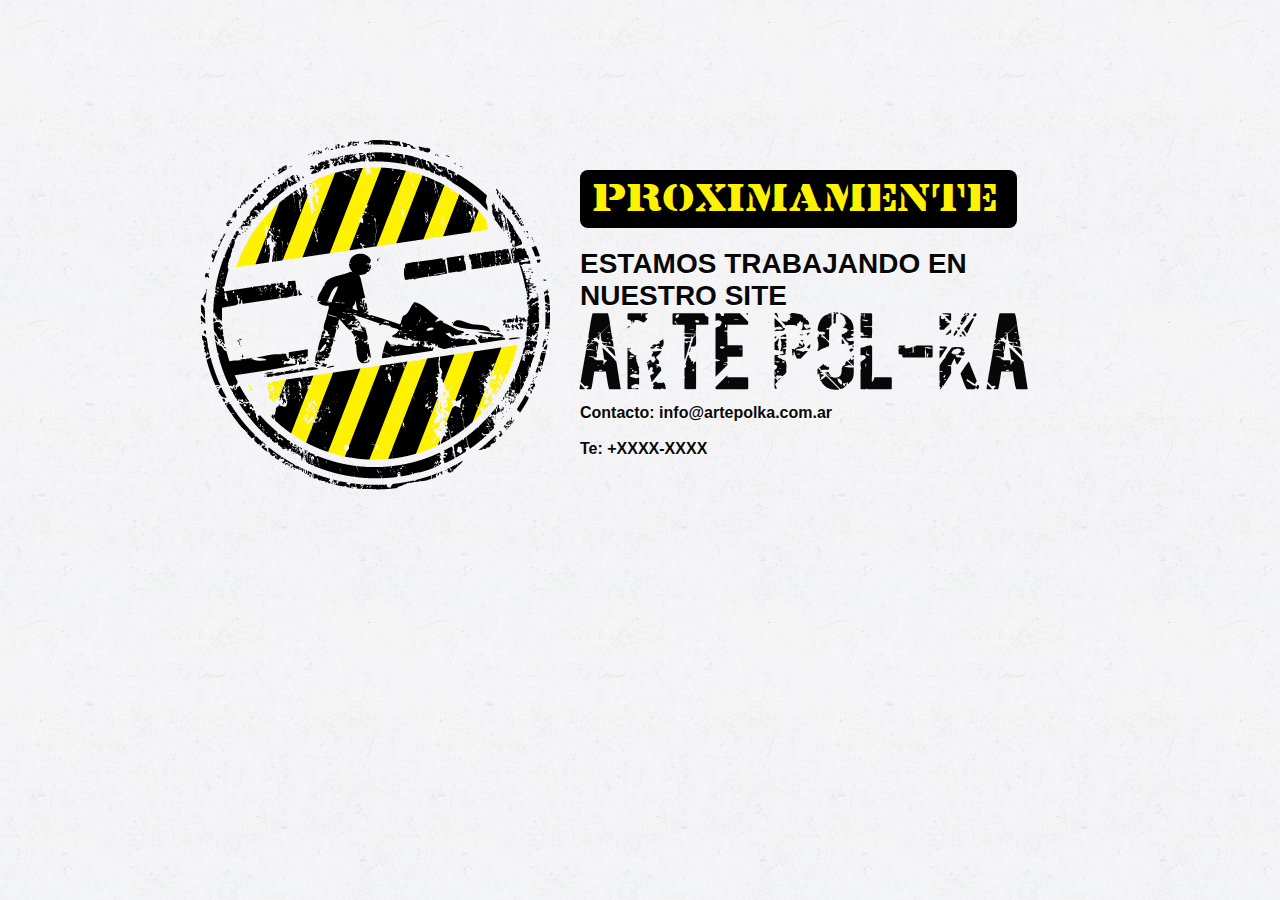
<file: index.html>
<!DOCTYPE html>
<html>
    <head>
        <meta charset="utf-8" />
		<meta name="description" content="Coming Soon MF is a free simple and good looking under constrauction / coming soon html page"/>
		<meta name="keywords" content="under construction, coming soon, html, css, page, template, free"/>
        <link rel="stylesheet" href="styleEnConstruccion.css" />
        <!--[if lt IE 9]>
        <script src="http://html5shiv.googlecode.com/svn/trunk/html5.js"></script>
        <![endif]-->
        <title>Arte Pol-ka</title>
    </head>
    <body>
		<div id="wrapper">
			<div id="content">
				<h1>PROXIMAMENTE</h1>
				<p id="o">Estamos trabajando en nuestro site</p>
				<h2>ARTE POL-KA</h2>
				<p>Contacto: info@artepolka.com.ar </p>
				<br>
				<p>Te: +XXXX-XXXX </p>
			<!--	<a href="#"><img src="images/fb.png" /></a><a href="#"><img src="images/twitter.png" /></a><a href="#"><img src="images/rss.png" /></a><a href="#"><img src="images/linkedin.png" /></a>-->
			</div>
		</div>
	</body>
</html>
</file>
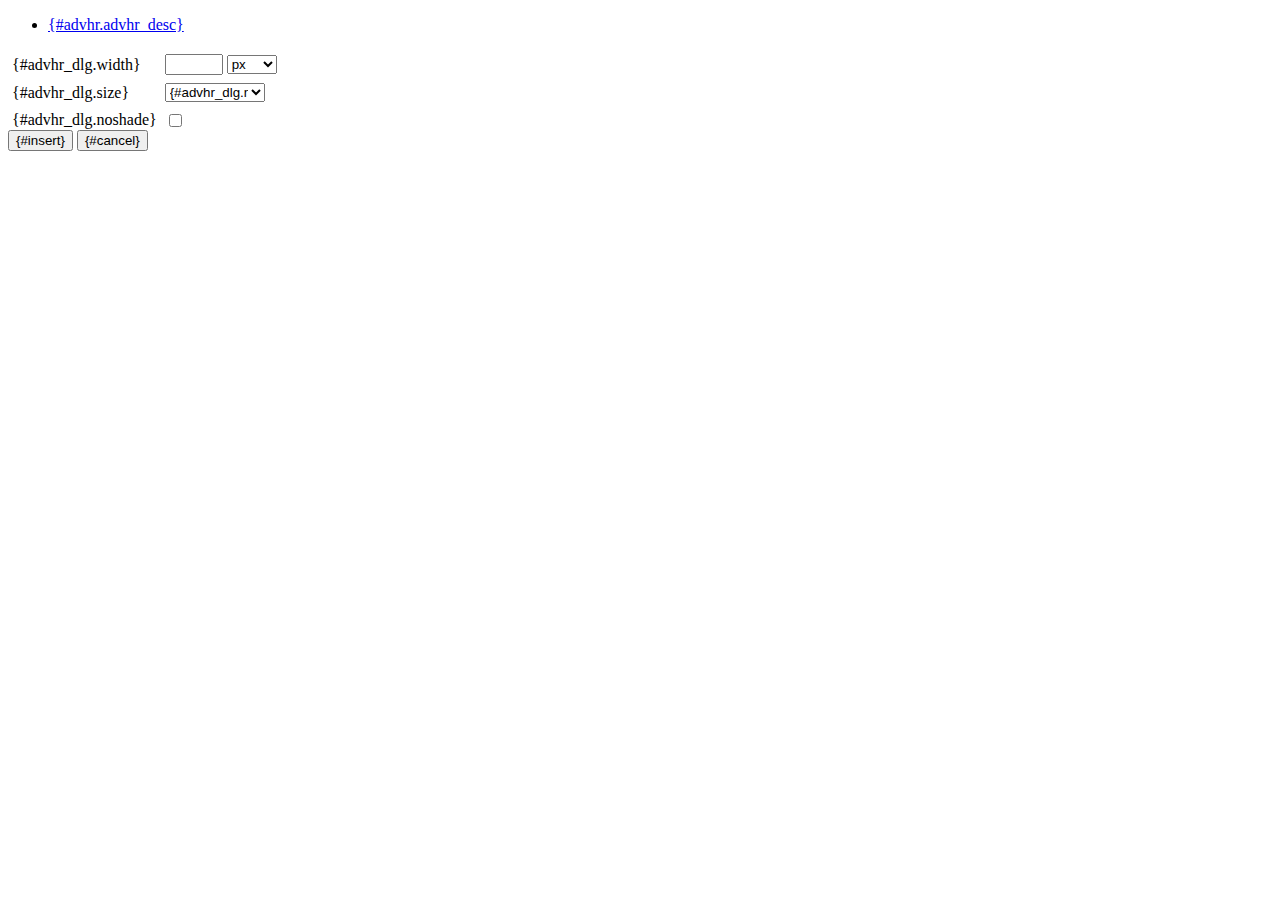
<file: InvenPolka/app/webroot/js/jsTemplate/tinymce/plugins/advhr/rule.htm>
<!DOCTYPE html PUBLIC "-//W3C//DTD XHTML 1.0 Strict//EN" "http://www.w3.org/TR/xhtml1/DTD/xhtml1-strict.dtd">
<html xmlns="http://www.w3.org/1999/xhtml">
<head>
	<title>{#advhr.advhr_desc}</title>
	<script type="text/javascript" src="../../tiny_mce_popup.js"></script>
	<script type="text/javascript" src="js/rule.js"></script>
	<script type="text/javascript" src="../../utils/mctabs.js"></script>
	<script type="text/javascript" src="../../utils/form_utils.js"></script>
	<link href="css/advhr.css" rel="stylesheet" type="text/css" />
</head>
<body role="application">
<form onsubmit="AdvHRDialog.update();return false;" action="#">
	<div class="tabs">
		<ul>
			<li id="general_tab" class="current" aria-controls="general_panel"><span><a href="javascript:mcTabs.displayTab('general_tab','general_panel');" onmousedown="return false;">{#advhr.advhr_desc}</a></span></li>
		</ul>
	</div>

	<div class="panel_wrapper">
		<div id="general_panel" class="panel current">
			<table role="presentation" border="0" cellpadding="4" cellspacing="0">
					<tr role="group" aria-labelledby="width_label">
						<td><label id="width_label" for="width">{#advhr_dlg.width}</label></td>
						<td class="nowrap">
							<input id="width" name="width" type="text" value="" class="mceFocus" />
							<span style="display:none;" id="width_unit_label">{#advhr_dlg.widthunits}</span>
							<select name="width2" id="width2" aria-labelledby="width_unit_label">
								<option value="">px</option>
								<option value="%">%</option>
							</select>
						</td>
					</tr>
					<tr>
						<td><label for="size">{#advhr_dlg.size}</label></td>
						<td><select id="size" name="size">
							<option value="">{#advhr_dlg.normal}</option>
							<option value="1">1</option>
							<option value="2">2</option>
							<option value="3">3</option>
							<option value="4">4</option>
							<option value="5">5</option>
						</select></td>
					</tr>
					<tr>
						<td><label for="noshade">{#advhr_dlg.noshade}</label></td>
						<td><input type="checkbox" name="noshade" id="noshade" class="radio" /></td>
					</tr>
			</table>
		</div>
	</div>

	<div class="mceActionPanel">
		<input type="submit" id="insert" name="insert" value="{#insert}" />
		<input type="button" id="cancel" name="cancel" value="{#cancel}" onclick="tinyMCEPopup.close();" />
	</div>
</form>
</body>
</html>
</file>
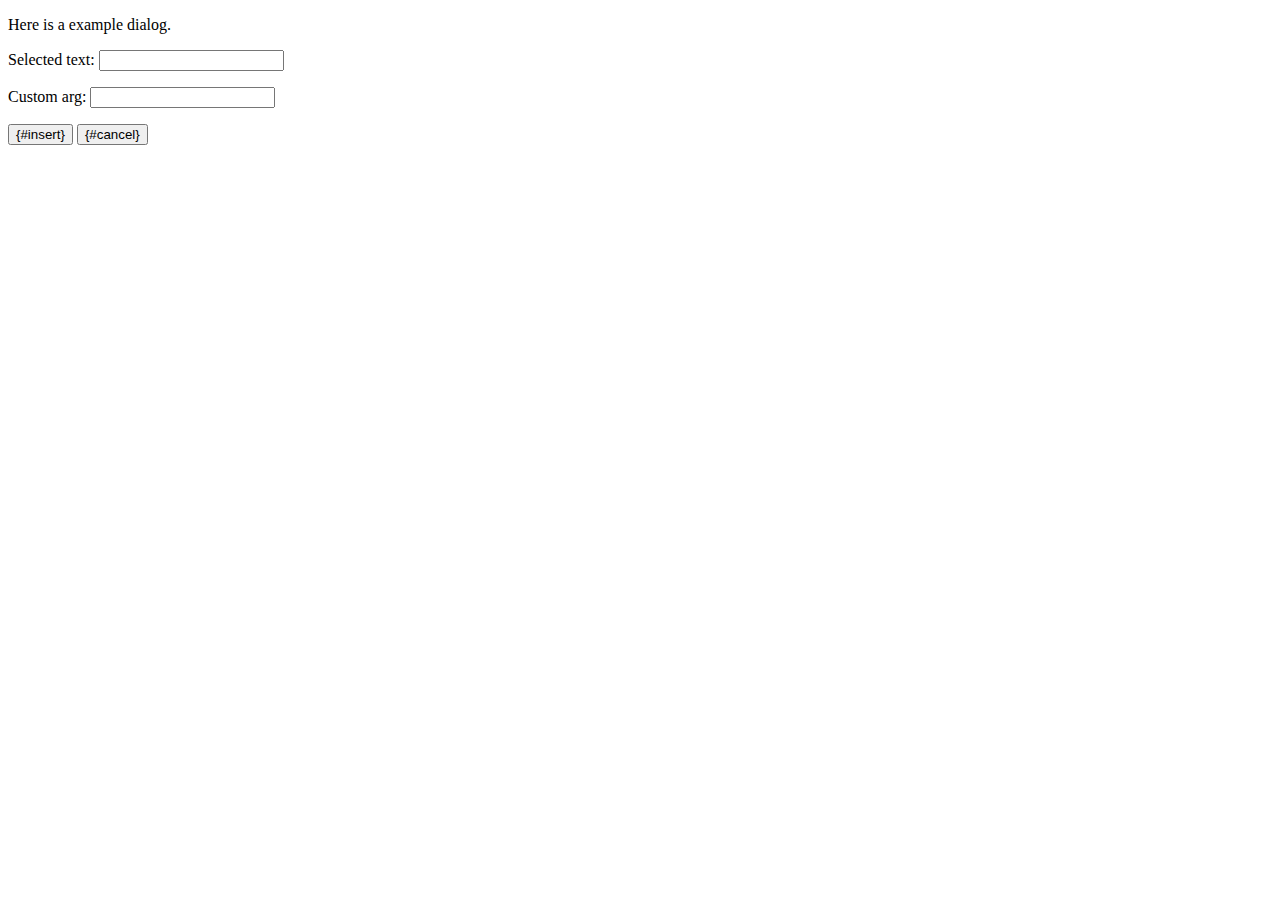
<file: InvenPolka/app/webroot/js/jsTemplate/tinymce/plugins/example/dialog.htm>
<!DOCTYPE html PUBLIC "-//W3C//DTD XHTML 1.0 Strict//EN" "http://www.w3.org/TR/xhtml1/DTD/xhtml1-strict.dtd">
<html xmlns="http://www.w3.org/1999/xhtml">
<head>
	<title>{#example_dlg.title}</title>
	<script type="text/javascript" src="../../tiny_mce_popup.js"></script>
	<script type="text/javascript" src="js/dialog.js"></script>
</head>
<body>

<form onsubmit="ExampleDialog.insert();return false;" action="#">
	<p>Here is a example dialog.</p>
	<p>Selected text: <input id="someval" name="someval" type="text" class="text" /></p>
	<p>Custom arg: <input id="somearg" name="somearg" type="text" class="text" /></p>

	<div class="mceActionPanel">
		<input type="button" id="insert" name="insert" value="{#insert}" onclick="ExampleDialog.insert();" />
		<input type="button" id="cancel" name="cancel" value="{#cancel}" onclick="tinyMCEPopup.close();" />
	</div>
</form>

</body>
</html>
</file>
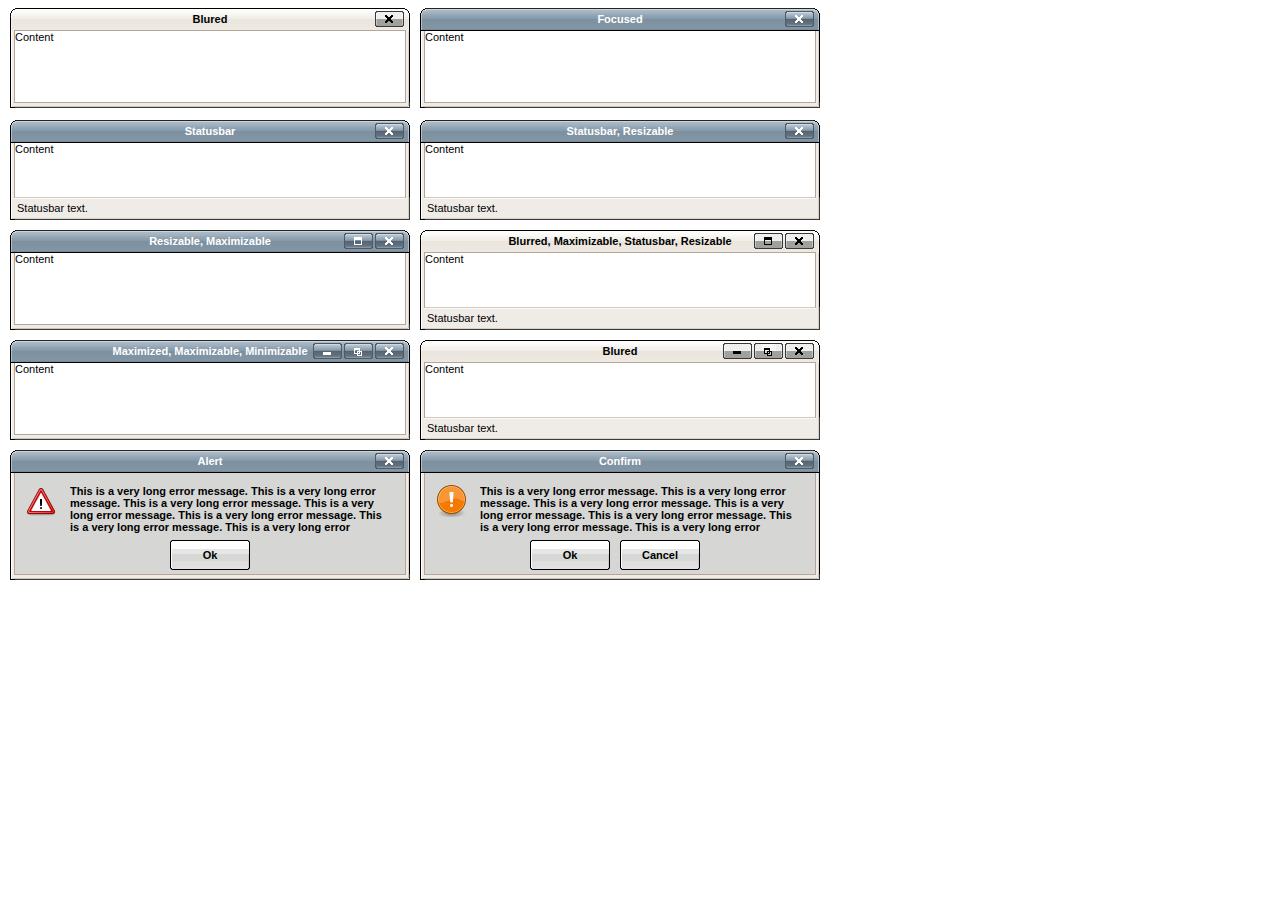
<file: InvenPolka/app/webroot/js/jsTemplate/tinymce/plugins/inlinepopups/template.htm>
<!-- <!DOCTYPE html PUBLIC "-//W3C//DTD XHTML 1.0 Strict//EN" "http://www.w3.org/TR/xhtml1/DTD/xhtml1-strict.dtd"> -->
<html xmlns="http://www.w3.org/1999/xhtml">
<head>
<title>Template for dialogs</title>
<link rel="stylesheet" type="text/css" href="skins/clearlooks2/window.css" />
</head>
<body>

<div class="mceEditor">
	<div class="clearlooks2" style="width:400px; height:100px; left:10px;">
		<div class="mceWrapper">
			<div class="mceTop">
				<div class="mceLeft"></div>
				<div class="mceCenter"></div>
				<div class="mceRight"></div>
				<span>Blured</span>
			</div>

			<div class="mceMiddle">
				<div class="mceLeft"></div>
				<span>Content</span>
				<div class="mceRight"></div>
			</div>

			<div class="mceBottom">
				<div class="mceLeft"></div>
				<div class="mceCenter"></div>
				<div class="mceRight"></div>
				<span>Statusbar text.</span>
			</div>

			<a class="mceMove" href="#"></a>
			<a class="mceMin" href="#"></a>
			<a class="mceMax" href="#"></a>
			<a class="mceMed" href="#"></a>
			<a class="mceClose" href="#"></a>
			<a class="mceResize mceResizeN" href="#"></a>
			<a class="mceResize mceResizeS" href="#"></a>
			<a class="mceResize mceResizeW" href="#"></a>
			<a class="mceResize mceResizeE" href="#"></a>
			<a class="mceResize mceResizeNW" href="#"></a>
			<a class="mceResize mceResizeNE" href="#"></a>
			<a class="mceResize mceResizeSW" href="#"></a>
			<a class="mceResize mceResizeSE" href="#"></a>
		</div>
	</div>

	<div class="clearlooks2" style="width:400px; height:100px; left:420px;">
		<div class="mceWrapper mceMovable mceFocus">
			<div class="mceTop">
				<div class="mceLeft"></div>
				<div class="mceCenter"></div>
				<div class="mceRight"></div>
				<span>Focused</span>
			</div>

			<div class="mceMiddle">
				<div class="mceLeft"></div>
				<span>Content</span>
				<div class="mceRight"></div>
			</div>

			<div class="mceBottom">
				<div class="mceLeft"></div>
				<div class="mceCenter"></div>
				<div class="mceRight"></div>
				<span>Statusbar text.</span>
			</div>

			<a class="mceMove" href="#"></a>
			<a class="mceMin" href="#"></a>
			<a class="mceMax" href="#"></a>
			<a class="mceMed" href="#"></a>
			<a class="mceClose" href="#"></a>
			<a class="mceResize mceResizeN" href="#"></a>
			<a class="mceResize mceResizeS" href="#"></a>
			<a class="mceResize mceResizeW" href="#"></a>
			<a class="mceResize mceResizeE" href="#"></a>
			<a class="mceResize mceResizeNW" href="#"></a>
			<a class="mceResize mceResizeNE" href="#"></a>
			<a class="mceResize mceResizeSW" href="#"></a>
			<a class="mceResize mceResizeSE" href="#"></a>
		</div>
	</div>

	<div class="clearlooks2" style="width:400px; height:100px; left:10px; top:120px;">
		<div class="mceWrapper mceMovable mceFocus mceStatusbar">
			<div class="mceTop">
				<div class="mceLeft"></div>
				<div class="mceCenter"></div>
				<div class="mceRight"></div>
				<span>Statusbar</span>
			</div>

			<div class="mceMiddle">
				<div class="mceLeft"></div>
				<span>Content</span>
				<div class="mceRight"></div>
			</div>

			<div class="mceBottom">
				<div class="mceLeft"></div>
				<div class="mceCenter"></div>
				<div class="mceRight"></div>
				<span>Statusbar text.</span>
			</div>

			<a class="mceMove" href="#"></a>
			<a class="mceMin" href="#"></a>
			<a class="mceMax" href="#"></a>
			<a class="mceMed" href="#"></a>
			<a class="mceClose" href="#"></a>
			<a class="mceResize mceResizeN" href="#"></a>
			<a class="mceResize mceResizeS" href="#"></a>
			<a class="mceResize mceResizeW" href="#"></a>
			<a class="mceResize mceResizeE" href="#"></a>
			<a class="mceResize mceResizeNW" href="#"></a>
			<a class="mceResize mceResizeNE" href="#"></a>
			<a class="mceResize mceResizeSW" href="#"></a>
			<a class="mceResize mceResizeSE" href="#"></a>
		</div>
	</div>

	<div class="clearlooks2" style="width:400px; height:100px; left:420px; top:120px;">
		<div class="mceWrapper mceMovable mceFocus mceStatusbar mceResizable">
			<div class="mceTop">
				<div class="mceLeft"></div>
				<div class="mceCenter"></div>
				<div class="mceRight"></div>
				<span>Statusbar, Resizable</span>
			</div>

			<div class="mceMiddle">
				<div class="mceLeft"></div>
				<span>Content</span>
				<div class="mceRight"></div>
			</div>

			<div class="mceBottom">
				<div class="mceLeft"></div>
				<div class="mceCenter"></div>
				<div class="mceRight"></div>
				<span>Statusbar text.</span>
			</div>

			<a class="mceMove" href="#"></a>
			<a class="mceMin" href="#"></a>
			<a class="mceMax" href="#"></a>
			<a class="mceMed" href="#"></a>
			<a class="mceClose" href="#"></a>
			<a class="mceResize mceResizeN" href="#"></a>
			<a class="mceResize mceResizeS" href="#"></a>
			<a class="mceResize mceResizeW" href="#"></a>
			<a class="mceResize mceResizeE" href="#"></a>
			<a class="mceResize mceResizeNW" href="#"></a>
			<a class="mceResize mceResizeNE" href="#"></a>
			<a class="mceResize mceResizeSW" href="#"></a>
			<a class="mceResize mceResizeSE" href="#"></a>
		</div>
	</div>

	<div class="clearlooks2" style="width:400px; height:100px; left:10px; top:230px;">
		<div class="mceWrapper mceMovable mceFocus mceResizable mceMaximizable">
			<div class="mceTop">
				<div class="mceLeft"></div>
				<div class="mceCenter"></div>
				<div class="mceRight"></div>
				<span>Resizable, Maximizable</span>
			</div>

			<div class="mceMiddle">
				<div class="mceLeft"></div>
				<span>Content</span>
				<div class="mceRight"></div>
			</div>

			<div class="mceBottom">
				<div class="mceLeft"></div>
				<div class="mceCenter"></div>
				<div class="mceRight"></div>
				<span>Statusbar text.</span>
			</div>

			<a class="mceMove" href="#"></a>
			<a class="mceMin" href="#"></a>
			<a class="mceMax" href="#"></a>
			<a class="mceMed" href="#"></a>
			<a class="mceClose" href="#"></a>
			<a class="mceResize mceResizeN" href="#"></a>
			<a class="mceResize mceResizeS" href="#"></a>
			<a class="mceResize mceResizeW" href="#"></a>
			<a class="mceResize mceResizeE" href="#"></a>
			<a class="mceResize mceResizeNW" href="#"></a>
			<a class="mceResize mceResizeNE" href="#"></a>
			<a class="mceResize mceResizeSW" href="#"></a>
			<a class="mceResize mceResizeSE" href="#"></a>
		</div>
	</div>

	<div class="clearlooks2" style="width:400px; height:100px; left:420px; top:230px;">
		<div class="mceWrapper mceMovable mceStatusbar mceResizable mceMaximizable">
			<div class="mceTop">
				<div class="mceLeft"></div>
				<div class="mceCenter"></div>
				<div class="mceRight"></div>
				<span>Blurred, Maximizable, Statusbar, Resizable</span>
			</div>

			<div class="mceMiddle">
				<div class="mceLeft"></div>
				<span>Content</span>
				<div class="mceRight"></div>
			</div>

			<div class="mceBottom">
				<div class="mceLeft"></div>
				<div class="mceCenter"></div>
				<div class="mceRight"></div>
				<span>Statusbar text.</span>
			</div>

			<a class="mceMove" href="#"></a>
			<a class="mceMin" href="#"></a>
			<a class="mceMax" href="#"></a>
			<a class="mceMed" href="#"></a>
			<a class="mceClose" href="#"></a>
			<a class="mceResize mceResizeN" href="#"></a>
			<a class="mceResize mceResizeS" href="#"></a>
			<a class="mceResize mceResizeW" href="#"></a>
			<a class="mceResize mceResizeE" href="#"></a>
			<a class="mceResize mceResizeNW" href="#"></a>
			<a class="mceResize mceResizeNE" href="#"></a>
			<a class="mceResize mceResizeSW" href="#"></a>
			<a class="mceResize mceResizeSE" href="#"></a>
		</div>
	</div>

	<div class="clearlooks2" style="width:400px; height:100px; left:10px; top:340px;">
		<div class="mceWrapper mceMovable mceFocus mceResizable mceMaximized mceMinimizable mceMaximizable">
			<div class="mceTop">
				<div class="mceLeft"></div>
				<div class="mceCenter"></div>
				<div class="mceRight"></div>
				<span>Maximized, Maximizable, Minimizable</span>
			</div>

			<div class="mceMiddle">
				<div class="mceLeft"></div>
				<span>Content</span>
				<div class="mceRight"></div>
			</div>

			<div class="mceBottom">
				<div class="mceLeft"></div>
				<div class="mceCenter"></div>
				<div class="mceRight"></div>
				<span>Statusbar text.</span>
			</div>

			<a class="mceMove" href="#"></a>
			<a class="mceMin" href="#"></a>
			<a class="mceMax" href="#"></a>
			<a class="mceMed" href="#"></a>
			<a class="mceClose" href="#"></a>
			<a class="mceResize mceResizeN" href="#"></a>
			<a class="mceResize mceResizeS" href="#"></a>
			<a class="mceResize mceResizeW" href="#"></a>
			<a class="mceResize mceResizeE" href="#"></a>
			<a class="mceResize mceResizeNW" href="#"></a>
			<a class="mceResize mceResizeNE" href="#"></a>
			<a class="mceResize mceResizeSW" href="#"></a>
			<a class="mceResize mceResizeSE" href="#"></a>
		</div>
	</div>

	<div class="clearlooks2" style="width:400px; height:100px; left:420px; top:340px;">
		<div class="mceWrapper mceMovable mceStatusbar mceResizable mceMaximized mceMinimizable mceMaximizable">
			<div class="mceTop">
				<div class="mceLeft"></div>
				<div class="mceCenter"></div>
				<div class="mceRight"></div>
				<span>Blured</span>
			</div>

			<div class="mceMiddle">
				<div class="mceLeft"></div>
				<span>Content</span>
				<div class="mceRight"></div>
			</div>

			<div class="mceBottom">
				<div class="mceLeft"></div>
				<div class="mceCenter"></div>
				<div class="mceRight"></div>
				<span>Statusbar text.</span>
			</div>

			<a class="mceMove" href="#"></a>
			<a class="mceMin" href="#"></a>
			<a class="mceMax" href="#"></a>
			<a class="mceMed" href="#"></a>
			<a class="mceClose" href="#"></a>
			<a class="mceResize mceResizeN" href="#"></a>
			<a class="mceResize mceResizeS" href="#"></a>
			<a class="mceResize mceResizeW" href="#"></a>
			<a class="mceResize mceResizeE" href="#"></a>
			<a class="mceResize mceResizeNW" href="#"></a>
			<a class="mceResize mceResizeNE" href="#"></a>
			<a class="mceResize mceResizeSW" href="#"></a>
			<a class="mceResize mceResizeSE" href="#"></a>
		</div>
	</div>

	<div class="clearlooks2" style="width:400px; height:130px; left:10px; top:450px;">
		<div class="mceWrapper mceMovable mceFocus mceModal mceAlert">
			<div class="mceTop">
				<div class="mceLeft"></div>
				<div class="mceCenter"></div>
				<div class="mceRight"></div>
				<span>Alert</span>
			</div>

			<div class="mceMiddle">
				<div class="mceLeft"></div>
				<span>
					This is a very long error message. This is a very long error message.
					This is a very long error message. This is a very long error message.
					This is a very long error message. This is a very long error message.
					This is a very long error message. This is a very long error message.
					This is a very long error message. This is a very long error message.
					This is a very long error message. This is a very long error message.
				</span>
				<div class="mceRight"></div>
				<div class="mceIcon"></div>
			</div>

			<div class="mceBottom">
				<div class="mceLeft"></div>
				<div class="mceCenter"></div>
				<div class="mceRight"></div>
			</div>

			<a class="mceMove" href="#"></a>
			<a class="mceButton mceOk" href="#">Ok</a>
			<a class="mceClose" href="#"></a>
		</div>
	</div>

	<div class="clearlooks2" style="width:400px; height:130px; left:420px; top:450px;">
		<div class="mceWrapper mceMovable mceFocus mceModal mceConfirm">
			<div class="mceTop">
				<div class="mceLeft"></div>
				<div class="mceCenter"></div>
				<div class="mceRight"></div>
				<span>Confirm</span>
			</div>

			<div class="mceMiddle">
				<div class="mceLeft"></div>
				<span>
					This is a very long error message. This is a very long error message.
					This is a very long error message. This is a very long error message.
					This is a very long error message. This is a very long error message.
					This is a very long error message. This is a very long error message.
					This is a very long error message. This is a very long error message.
					This is a very long error message. This is a very long error message.
					</span>
				<div class="mceRight"></div>
				<div class="mceIcon"></div>
			</div>

			<div class="mceBottom">
				<div class="mceLeft"></div>
				<div class="mceCenter"></div>
				<div class="mceRight"></div>
			</div>

			<a class="mceMove" href="#"></a>
			<a class="mceButton mceOk" href="#">Ok</a>
			<a class="mceButton mceCancel" href="#">Cancel</a>
			<a class="mceClose" href="#"></a>
		</div>
	</div>
</div>

</body>
</html>
</file>
<file: styleEnConstruccion.css>
/*************** F O N T S *************************/
@font-face {
    font-family: 'GessoRegular';
    src: url('font/GESSO___-webfont.eot');
    src: url('font/GESSO___-webfont.eot?#iefix') format('embedded-opentype'),
         url('font/GESSO___-webfont.woff') format('woff'),
         url('font/GESSO___-webfont.ttf') format('truetype'),
         url('font/GESSO___-webfont.svg#GessoRegular') format('svg');
    font-weight: normal;
    font-style: normal;
}
@font-face {
    font-family: 'LintsecRegular';
    src: url('font/Lintsec-webfont.eot');
    src: url('font/Lintsec-webfont.eot?#iefix') format('embedded-opentype'),
         url('font/Lintsec-webfont.woff') format('woff'),
         url('font/Lintsec-webfont.ttf') format('truetype'),
         url('font/Lintsec-webfont.svg#LintsecRegular') format('svg');
    font-weight: normal;
    font-style: normal;
}

/************  R E S E T ******************************/
*{
	margin: 0;
	padding: 0;
	list-style-type: none;
}
body{
	font-family: Arial, sans-serif;
	background: url('images/dust.png') repeat;
	color: #080808;
}

/********** G E N E R A L    S T Y L E ***************/
#wrapper{
	width: 880px;
	height: 310px;
	margin: 140px auto;
	background: url('images/uc.png') no-repeat;
	padding-top: 40px;
}
#content{
	margin: -10px 0 0 380px;
}

/*********  L O G O  &  CM   S T Y L E *******************/
h1{
	font-family: LintsecRegular;
	font-weight: normal;
	font-size: 35px;
	color: #FFF200;
	background-color: #000;
	padding: 13px 0 10px 12px;
	width: 425px;
	border-radius: 8px;
}
h2{
	font-family: GessoRegular;
	font-weight: normal;
	font-size: 90px;
	margin: 0 0 -45px -4px;
}
p{
	font-size: 16px;
	text-shadow: 1px 1px 0 #fff;
    font-weight: bold;
}
#o{
	margin: 20px 0 -70px 0;
	font-size: 28px;
	text-transform: uppercase;
	font-weight: bold;
}
a img{
	margin: 10px 10px 10px 0;
}

/************ F o r  m   S T Y L E ***********************/
form{
	margin-top: 10px;
}
#sub input{
	display: block;
	float: left;
}

input[type="email"]{
	height: 26px;
	width: 260px;
	color: #121212;
	background-color: #ccc;
	border: 1px solid #000;
	border-radius: 5px;
	padding-left: 6px;
}
input[type="submit"]{
	width: 95px;
	height: 29px;
	color: #fff200;
	font-weight: bold;
	background-color: #000;
	border: 2px outset #181818;
	border-radius: 5px;
	margin: -1px 0 0 4px;
}
input[type="submit"]:hover{
	cursor:pointer;
}
input[type="submit"]:active{
	padding: 0 3px 3px 0;
	color: #fff200;
	border: 2px inset #181818;
}
</file>
<file: InvenPolka/app/webroot/js/jsTemplate/tinymce/plugins/advhr/css/advhr.css>
input.radio {border:1px none #000; background:transparent; vertical-align:middle;}
.panel_wrapper div.current {height:80px;}
#width {width:50px; vertical-align:middle;}
#width2 {width:50px; vertical-align:middle;}
#size {width:100px;}
</file>
<file: InvenPolka/app/webroot/js/jsTemplate/tinymce/plugins/inlinepopups/skins/clearlooks2/window.css>
/* Clearlooks 2 */

/* Reset */
.clearlooks2, .clearlooks2 div, .clearlooks2 span, .clearlooks2 a {vertical-align:baseline; text-align:left; position:absolute; border:0; padding:0; margin:0; background:transparent; font-family:Arial,Verdana; font-size:11px; color:#000; text-decoration:none; font-weight:normal; width:auto; height:auto; overflow:hidden; display:block}

/* General */
.clearlooks2 {position:absolute; direction:ltr}
.clearlooks2 .mceWrapper {position:static}
.mceEventBlocker {position:fixed; left:0; top:0; background:url(img/horizontal.gif) no-repeat 0 -75px; width:100%; height:100%}
.clearlooks2 .mcePlaceHolder {border:1px solid #000; background:#888; top:0; left:0; opacity:0.5; -ms-filter:'alpha(opacity=50)'; filter:alpha(opacity=50)}
.clearlooks2_modalBlocker {position:fixed; left:0; top:0; width:100%; height:100%; background:#FFF; opacity:0.6; -ms-filter:'alpha(opacity=60)'; filter:alpha(opacity=60); display:none}

/* Top */
.clearlooks2 .mceTop, .clearlooks2 .mceTop div {top:0; width:100%; height:23px}
.clearlooks2 .mceTop .mceLeft {width:6px; background:url(img/corners.gif)}
.clearlooks2 .mceTop .mceCenter {right:6px; width:100%; height:23px; background:url(img/horizontal.gif) 12px 0; clip:rect(auto auto auto 12px)}
.clearlooks2 .mceTop .mceRight {right:0; width:6px; height:23px; background:url(img/corners.gif) -12px 0}
.clearlooks2 .mceTop span {width:100%; text-align:center; vertical-align:middle; line-height:23px; font-weight:bold}
.clearlooks2 .mceFocus .mceTop .mceLeft {background:url(img/corners.gif) -6px 0}
.clearlooks2 .mceFocus .mceTop .mceCenter {background:url(img/horizontal.gif) 0 -23px}
.clearlooks2 .mceFocus .mceTop .mceRight {background:url(img/corners.gif) -18px 0}
.clearlooks2 .mceFocus .mceTop span {color:#FFF}

/* Middle */
.clearlooks2 .mceMiddle, .clearlooks2 .mceMiddle div {top:0}
.clearlooks2 .mceMiddle {width:100%; height:100%; clip:rect(23px auto auto auto)}
.clearlooks2 .mceMiddle .mceLeft {left:0; width:5px; height:100%; background:url(img/vertical.gif) -5px 0}
.clearlooks2 .mceMiddle span {top:23px; left:5px; width:100%; height:100%; background:#FFF}
.clearlooks2 .mceMiddle .mceRight {right:0; width:5px; height:100%; background:url(img/vertical.gif)}

/* Bottom */
.clearlooks2 .mceBottom, .clearlooks2 .mceBottom div {height:6px}
.clearlooks2 .mceBottom {left:0; bottom:0; width:100%}
.clearlooks2 .mceBottom div {top:0}
.clearlooks2 .mceBottom .mceLeft {left:0; width:5px; background:url(img/corners.gif) -34px -6px}
.clearlooks2 .mceBottom .mceCenter {left:5px; width:100%; background:url(img/horizontal.gif) 0 -46px}
.clearlooks2 .mceBottom .mceRight {right:0; width:5px; background: url(img/corners.gif) -34px 0}
.clearlooks2 .mceBottom span {display:none}
.clearlooks2 .mceStatusbar .mceBottom, .clearlooks2 .mceStatusbar .mceBottom div {height:23px}
.clearlooks2 .mceStatusbar .mceBottom .mceLeft {background:url(img/corners.gif) -29px 0}
.clearlooks2 .mceStatusbar .mceBottom .mceCenter {background:url(img/horizontal.gif) 0 -52px}
.clearlooks2 .mceStatusbar .mceBottom .mceRight {background:url(img/corners.gif) -24px 0}
.clearlooks2 .mceStatusbar .mceBottom span {display:block; left:7px; font-family:Arial, Verdana; font-size:11px; line-height:23px}

/* Actions */
.clearlooks2 a {width:29px; height:16px; top:3px;}
.clearlooks2 .mceClose {right:6px; background:url(img/buttons.gif) -87px 0}
.clearlooks2 .mceMin {display:none; right:68px; background:url(img/buttons.gif) 0 0}
.clearlooks2 .mceMed {display:none; right:37px; background:url(img/buttons.gif) -29px 0}
.clearlooks2 .mceMax {display:none; right:37px; background:url(img/buttons.gif) -58px 0}
.clearlooks2 .mceMove {display:none;width:100%;cursor:move;background:url(img/corners.gif) no-repeat -100px -100px}
.clearlooks2 .mceMovable .mceMove {display:block}
.clearlooks2 .mceFocus .mceClose {right:6px; background:url(img/buttons.gif) -87px -16px}
.clearlooks2 .mceFocus .mceMin {right:68px; background:url(img/buttons.gif) 0 -16px}
.clearlooks2 .mceFocus .mceMed {right:37px; background:url(img/buttons.gif) -29px -16px}
.clearlooks2 .mceFocus .mceMax {right:37px; background:url(img/buttons.gif) -58px -16px}
.clearlooks2 .mceFocus .mceClose:hover {right:6px; background:url(img/buttons.gif) -87px -32px}
.clearlooks2 .mceFocus .mceClose:hover {right:6px; background:url(img/buttons.gif) -87px -32px}
.clearlooks2 .mceFocus .mceMin:hover {right:68px; background:url(img/buttons.gif) 0 -32px}
.clearlooks2 .mceFocus .mceMed:hover {right:37px; background:url(img/buttons.gif) -29px -32px}
.clearlooks2 .mceFocus .mceMax:hover {right:37px; background:url(img/buttons.gif) -58px -32px}

/* Resize */
.clearlooks2 .mceResize {top:auto; left:auto; display:none; width:5px; height:5px; background:url(img/horizontal.gif) no-repeat 0 -75px}
.clearlooks2 .mceResizable .mceResize {display:block}
.clearlooks2 .mceResizable .mceMin, .clearlooks2 .mceMax {display:none}
.clearlooks2 .mceMinimizable .mceMin {display:block}
.clearlooks2 .mceMaximizable .mceMax {display:block}
.clearlooks2 .mceMaximized .mceMed {display:block}
.clearlooks2 .mceMaximized .mceMax {display:none}
.clearlooks2 a.mceResizeN {top:0; left:0; width:100%; cursor:n-resize}
.clearlooks2 a.mceResizeNW {top:0; left:0; cursor:nw-resize}
.clearlooks2 a.mceResizeNE {top:0; right:0; cursor:ne-resize}
.clearlooks2 a.mceResizeW {top:0; left:0; height:100%; cursor:w-resize;}
.clearlooks2 a.mceResizeE {top:0; right:0; height:100%; cursor:e-resize}
.clearlooks2 a.mceResizeS {bottom:0; left:0; width:100%; cursor:s-resize}
.clearlooks2 a.mceResizeSW {bottom:0; left:0; cursor:sw-resize}
.clearlooks2 a.mceResizeSE {bottom:0; right:0; cursor:se-resize}

/* Alert/Confirm */
.clearlooks2 .mceButton {font-weight:bold; bottom:10px; width:80px; height:30px; background:url(img/button.gif); line-height:30px; vertical-align:middle; text-align:center; outline:0}
.clearlooks2 .mceMiddle .mceIcon {left:15px; top:35px; width:32px; height:32px}
.clearlooks2 .mceAlert .mceMiddle span, .clearlooks2 .mceConfirm .mceMiddle span {background:transparent;left:60px; top:35px; width:320px; height:50px; font-weight:bold; overflow:auto; white-space:normal}
.clearlooks2 a:hover {font-weight:bold;}
.clearlooks2 .mceAlert .mceMiddle, .clearlooks2 .mceConfirm .mceMiddle {background:#D6D7D5}
.clearlooks2 .mceAlert .mceOk {left:50%; top:auto; margin-left: -40px}
.clearlooks2 .mceAlert .mceIcon {background:url(img/alert.gif)}
.clearlooks2 .mceConfirm .mceOk {left:50%; top:auto; margin-left: -90px}
.clearlooks2 .mceConfirm .mceCancel {left:50%; top:auto}
.clearlooks2 .mceConfirm .mceIcon {background:url(img/confirm.gif)}
</file>
